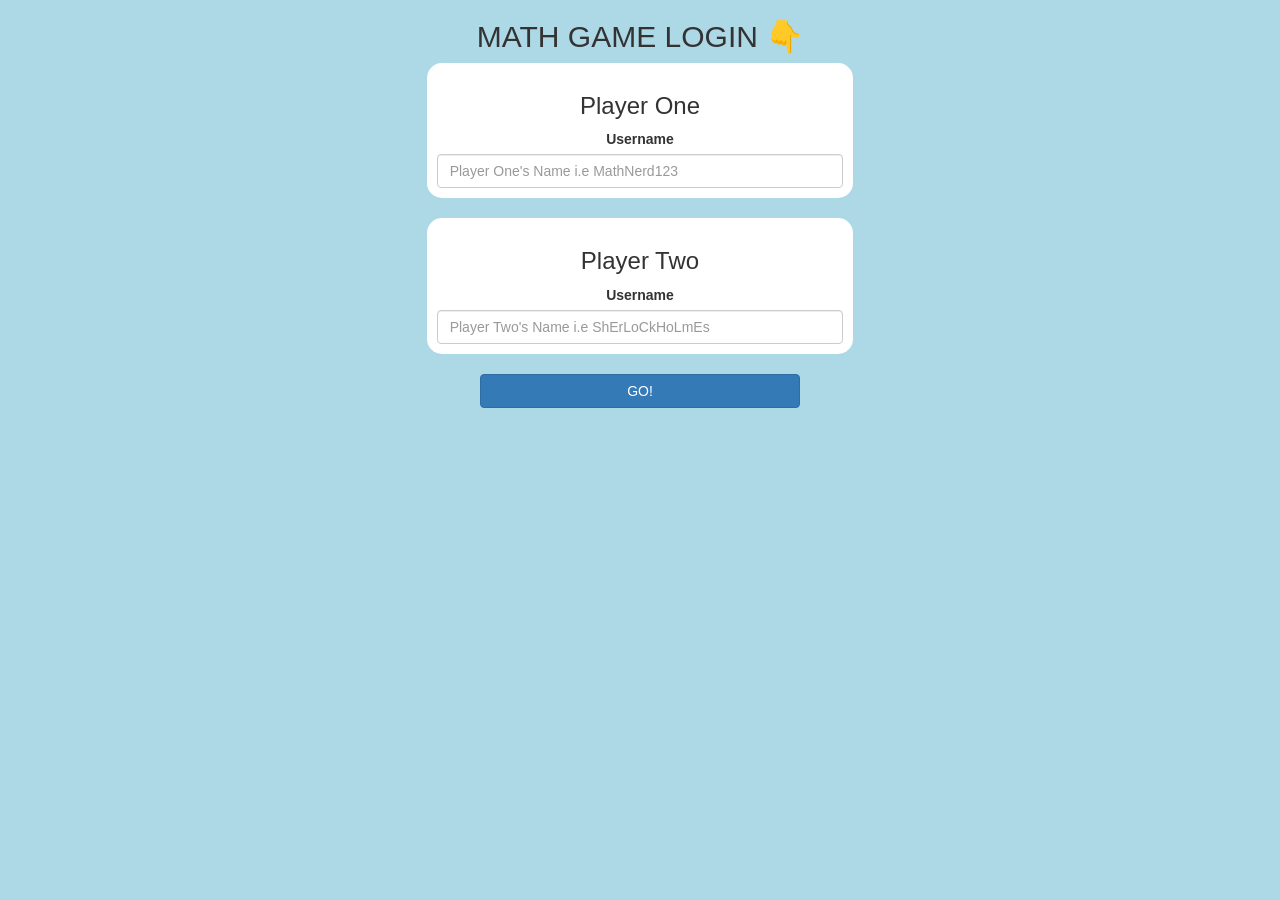
<file: index.html>
<!DOCTYPE html>
<html>

<head>
	<title>MAF GAME</title>

	<meta name="viewport" content="width=device-width, initial-scale=1">
	<link rel="stylesheet" href="https://maxcdn.bootstrapcdn.com/bootstrap/3.4.0/css/bootstrap.min.css">
	<script src="https://ajax.googleapis.com/ajax/libs/jquery/3.4.1/jquery.min.js"></script>
	<script src="https://maxcdn.bootstrapcdn.com/bootstrap/3.4.0/js/bootstrap.min.js"></script>

	<link rel="stylesheet" type="text/css" href="CSS.css">

	<script src="game_login.js"></script>
</head>

<body>
	<center>
		<h2>MATH GAME LOGIN 👇</h2>
		<div class="col-lg-4 col-md-6 col-sm-8 col-xs-12 div_name1">
			<h3>Player One</h3>
			<label>Username</label>
			<input class="form-control" type="text" id="playerOneInput" placeholder="Player One's Name i.e MathNerd123">
		</div>
		<br>
		<div class="col-lg-4 col-md-6 col-sm-8 col-xs-12 div_name2">
			<h3>Player Two</h3>
			<label>Username</label>
			<input class="form-control" type="text" id="playerTwoInput"
				placeholder="Player Two's Name i.e ShErLoCkHoLmEs">
		</div>
		<BR>

		<button class="btn btn-primary" style="width: 25%; height: 20%;" onclick="onClickBtn()">
			GO!
		</button>
	</center>
</body>

</html>
</file>
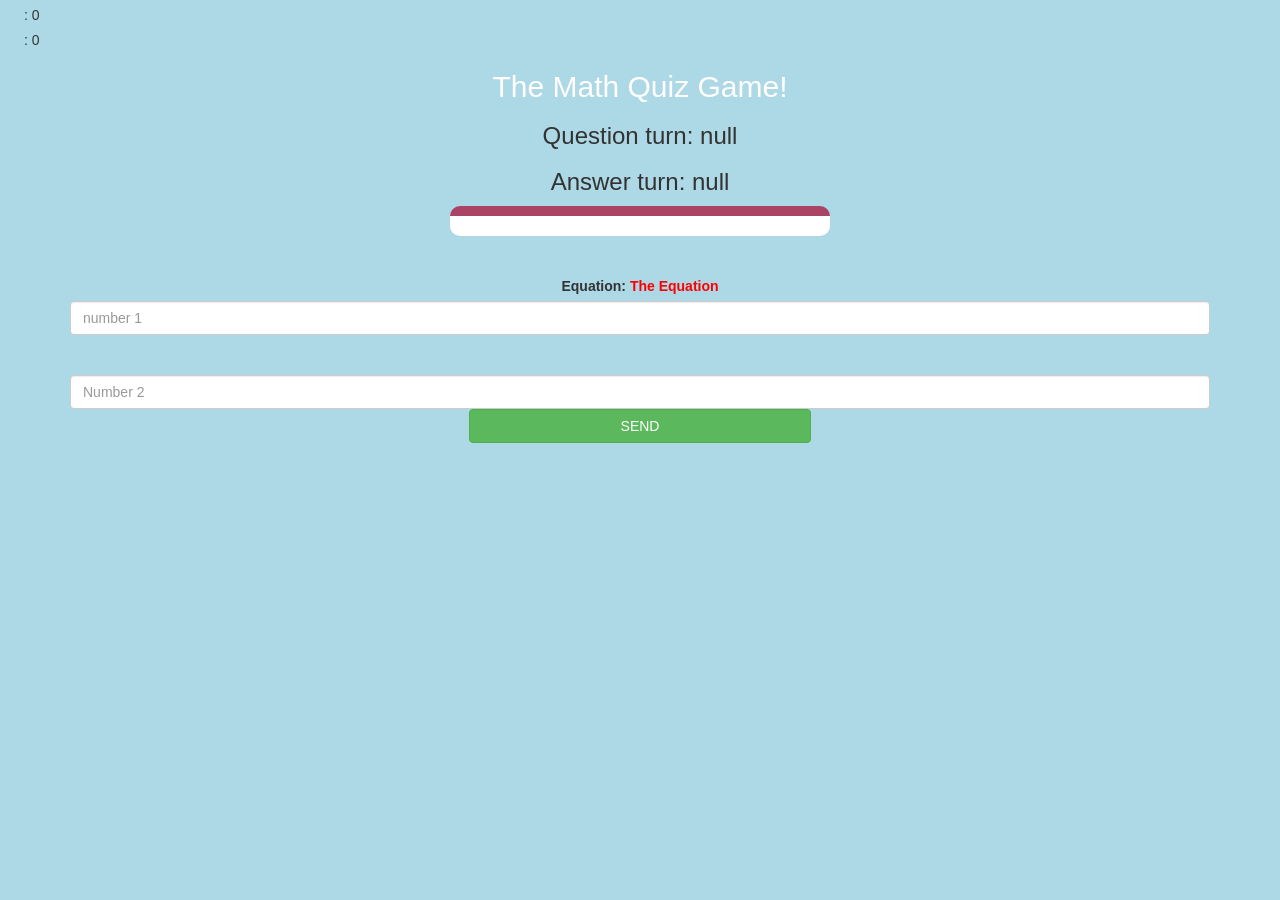
<file: game_page.html>
<!DOCTYPE html>
<html>

<head>
	<title>Math Game</title>

	<meta name="viewport" content="width=device-width, initial-scale=1">
	<link rel="stylesheet" href="https://maxcdn.bootstrapcdn.com/bootstrap/3.4.0/css/bootstrap.min.css">
	<script src="https://ajax.googleapis.com/ajax/libs/jquery/3.4.1/jquery.min.js"></script>
	<script src="https://maxcdn.bootstrapcdn.com/bootstrap/3.4.0/js/bootstrap.min.js"></script>

	<link rel="stylesheet" type="text/css" href="game.css">
</head>

<body>
	<h4 id="playerOneName"></h4>	<span id="playerOneScore"></span>
	<br>
	<h4 id="playerTwoName"></h4>	<span id="playerTwoScore"></span>

	<div class="container">
		<center>
			<h2 style="color: white;">The Math Quiz Game!</h2>
<h3 id="OGplayerQuestion"></h3>
<h3 id="playerAnswer"></h3>
<div id="output" class="col-lg-4 col-md-6 col-sm-8 col-xs-12"></div>
			<br>
			<br>
			<label>Equation: <b style="color: red">The Equation</b></label>
			<br>
			<input type="text" id="MainAnswer1" class="form-control" placeholder="number 1">
			<br>
            <br>
            <input type="text" id="MainAnswer2" class="form-control" placeholder="Number 2">
		<button onclick="send()" class="btn btn-success" style="width: 30%;">SEND
			
		</button>

		</center>
	</div>

	<script src="game_page.js"></script>
</body>

</html>
</file>
<file: CSS.css>
body
{
	background: lightblue;
}

	.div_name1 , .div_name2
	{
		background: white;
		padding: 10px;
		float: none;
		border-radius: 15px;
	}


#player1_name , #player2_name
{
	display: inline-block;
	margin-left: 20px;
}
#MainAnswer1 , #MainAnswer2
{
	width: 60%;
}
#word_display
{
	letter-spacing: 5px;
}
#output
{
background: white;
border-radius: 10px;
border-top: 10px solid #AA4465;
padding: 10px;
float: none;
text-align: left;
}
</file>
<file: game.css>
body
{
	background: lightblue;
}

	.div_name1 , .div_name2
	{
		background: white;
		padding: 10px;
		float: none;
		border-radius: 15px;
	}


#playerOneName , #playerTwoName
{
	display: inline-block;
	margin-left: 20px;
}
#word
{
	width: 60%;
}
#word_display
{
	letter-spacing: 5px;
}
#output
{
background: white;
border-radius: 10px;
border-top: 10px solid #AA4465;
padding: 10px;
float: none;
text-align: left;
}
</file>
